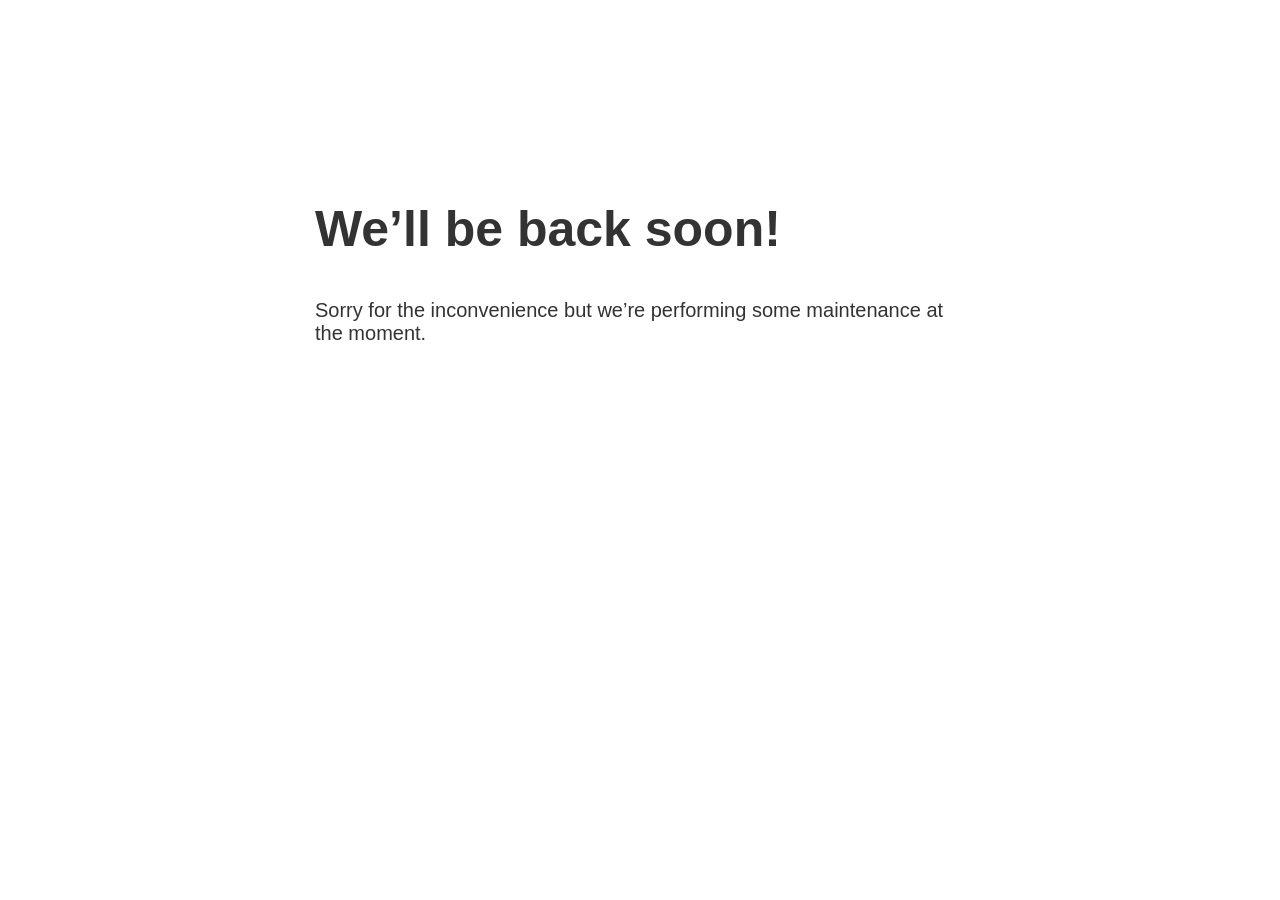
<file: index.html>
<!doctype html>
<title>Site Maintenance</title>
<style>
  body { text-align: center; padding: 150px; }
  h1 { font-size: 50px; }
  body { font: 20px Helvetica, sans-serif; color: #333; }
  article { display: block; text-align: left; width: 650px; margin: 0 auto; }
  a { color: #dc8100; text-decoration: none; }
  a:hover { color: #333; text-decoration: none; }
</style>

<article>
    <h1>We&rsquo;ll be back soon!</h1>
    <div>
        <p>Sorry for the inconvenience but we&rsquo;re performing some maintenance at the moment.</p>
    </div>
</article>
</file>
